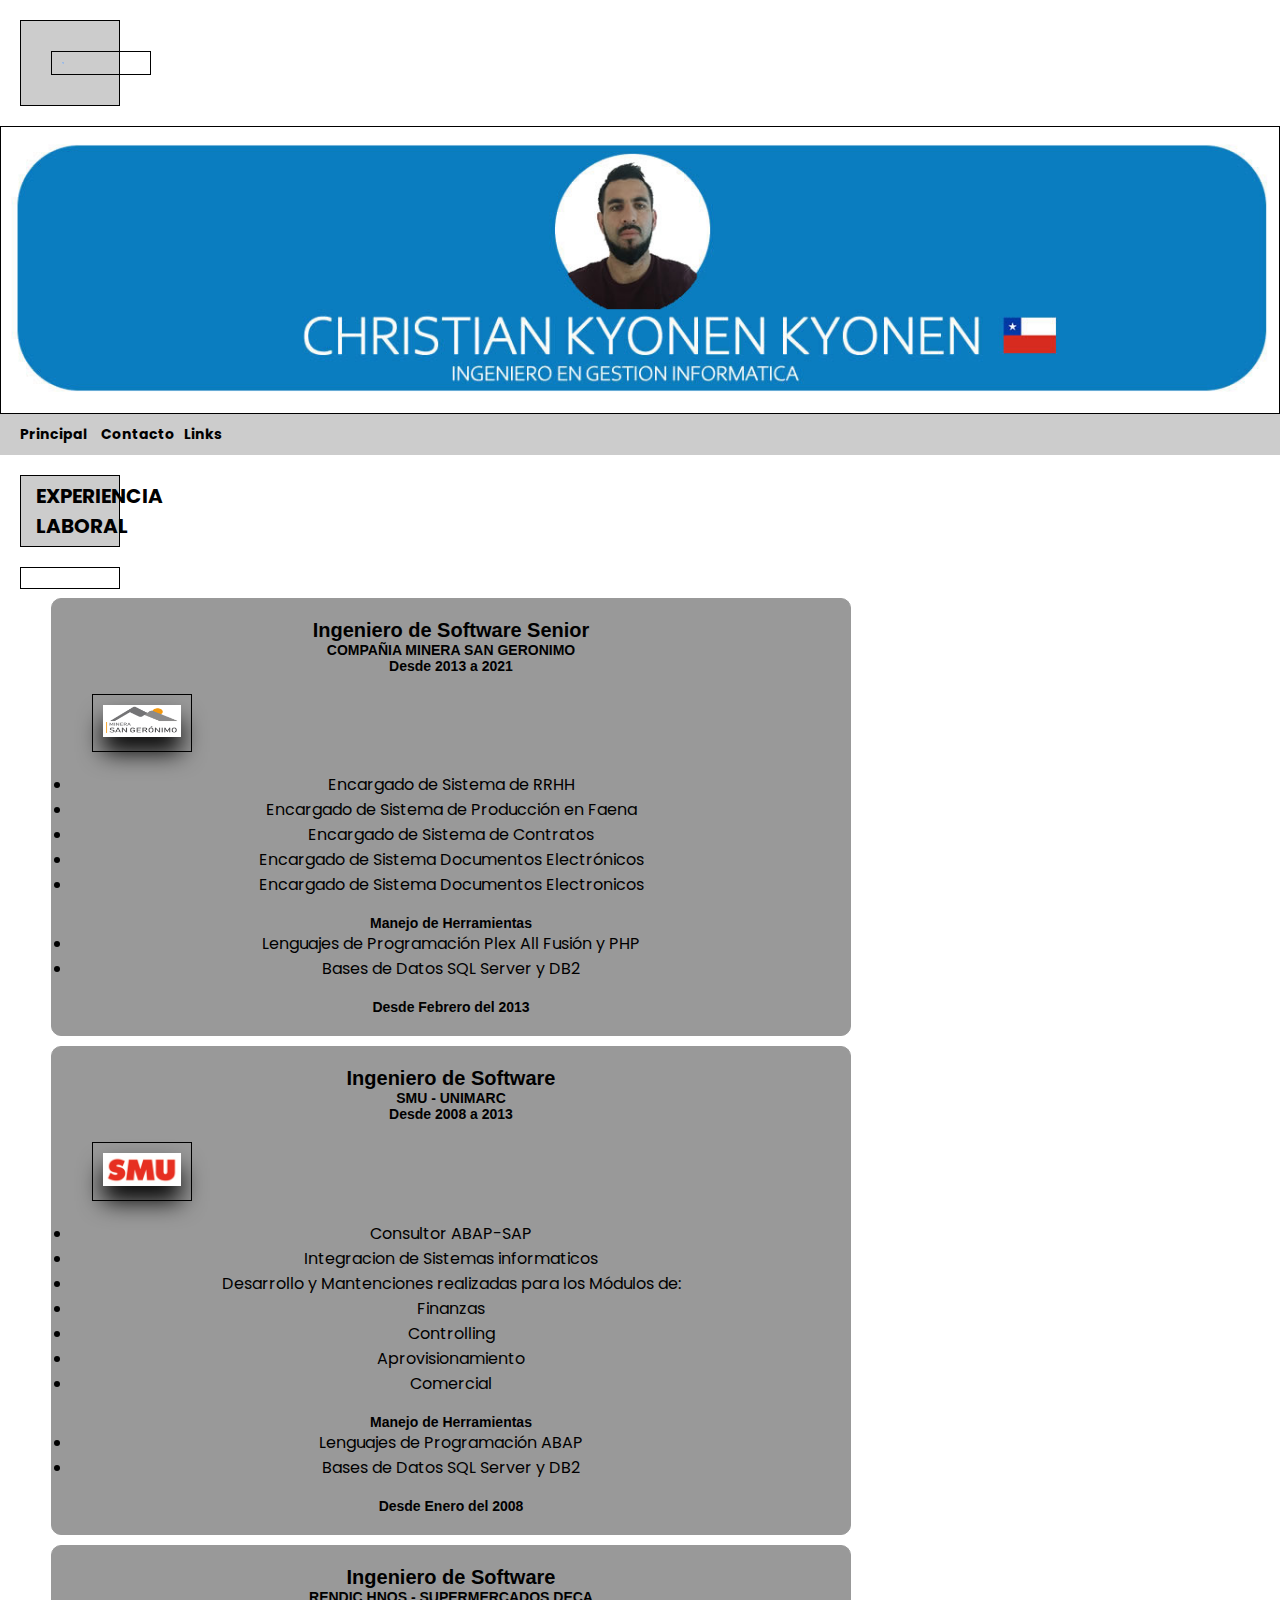
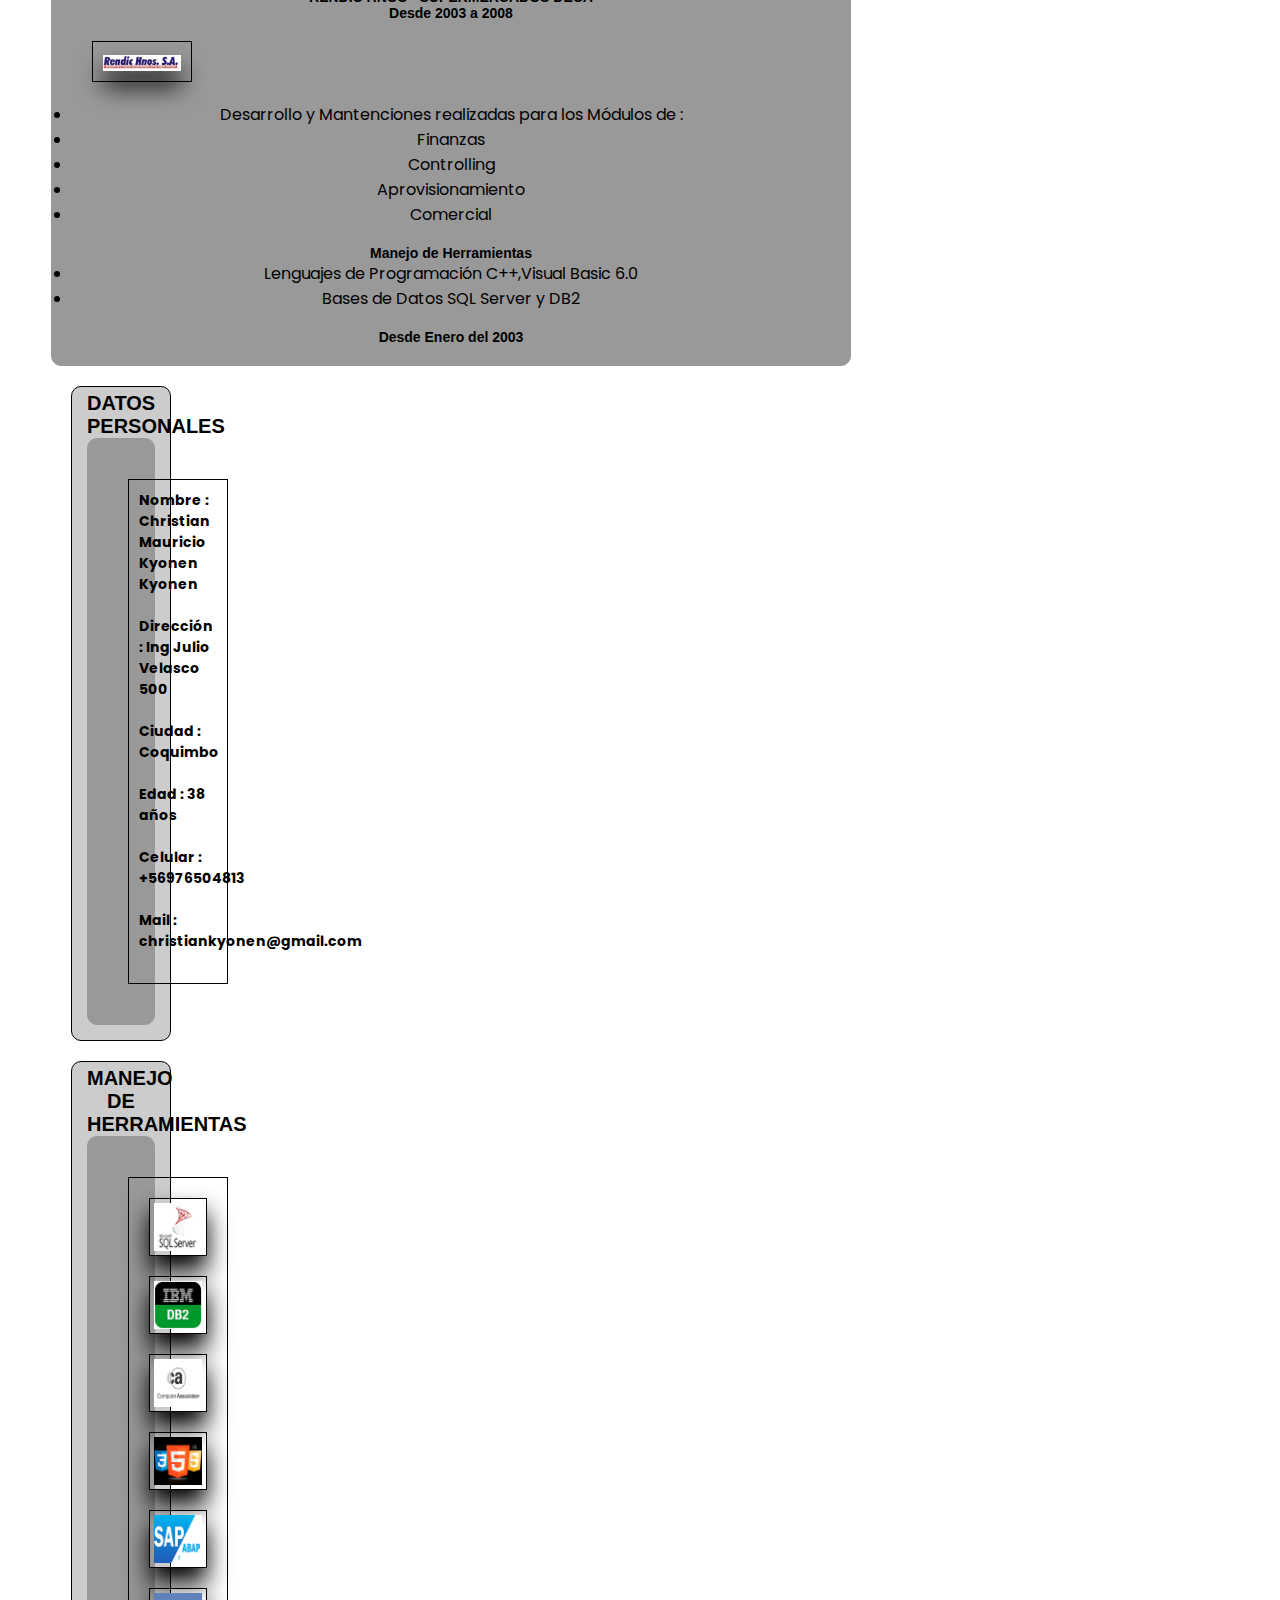
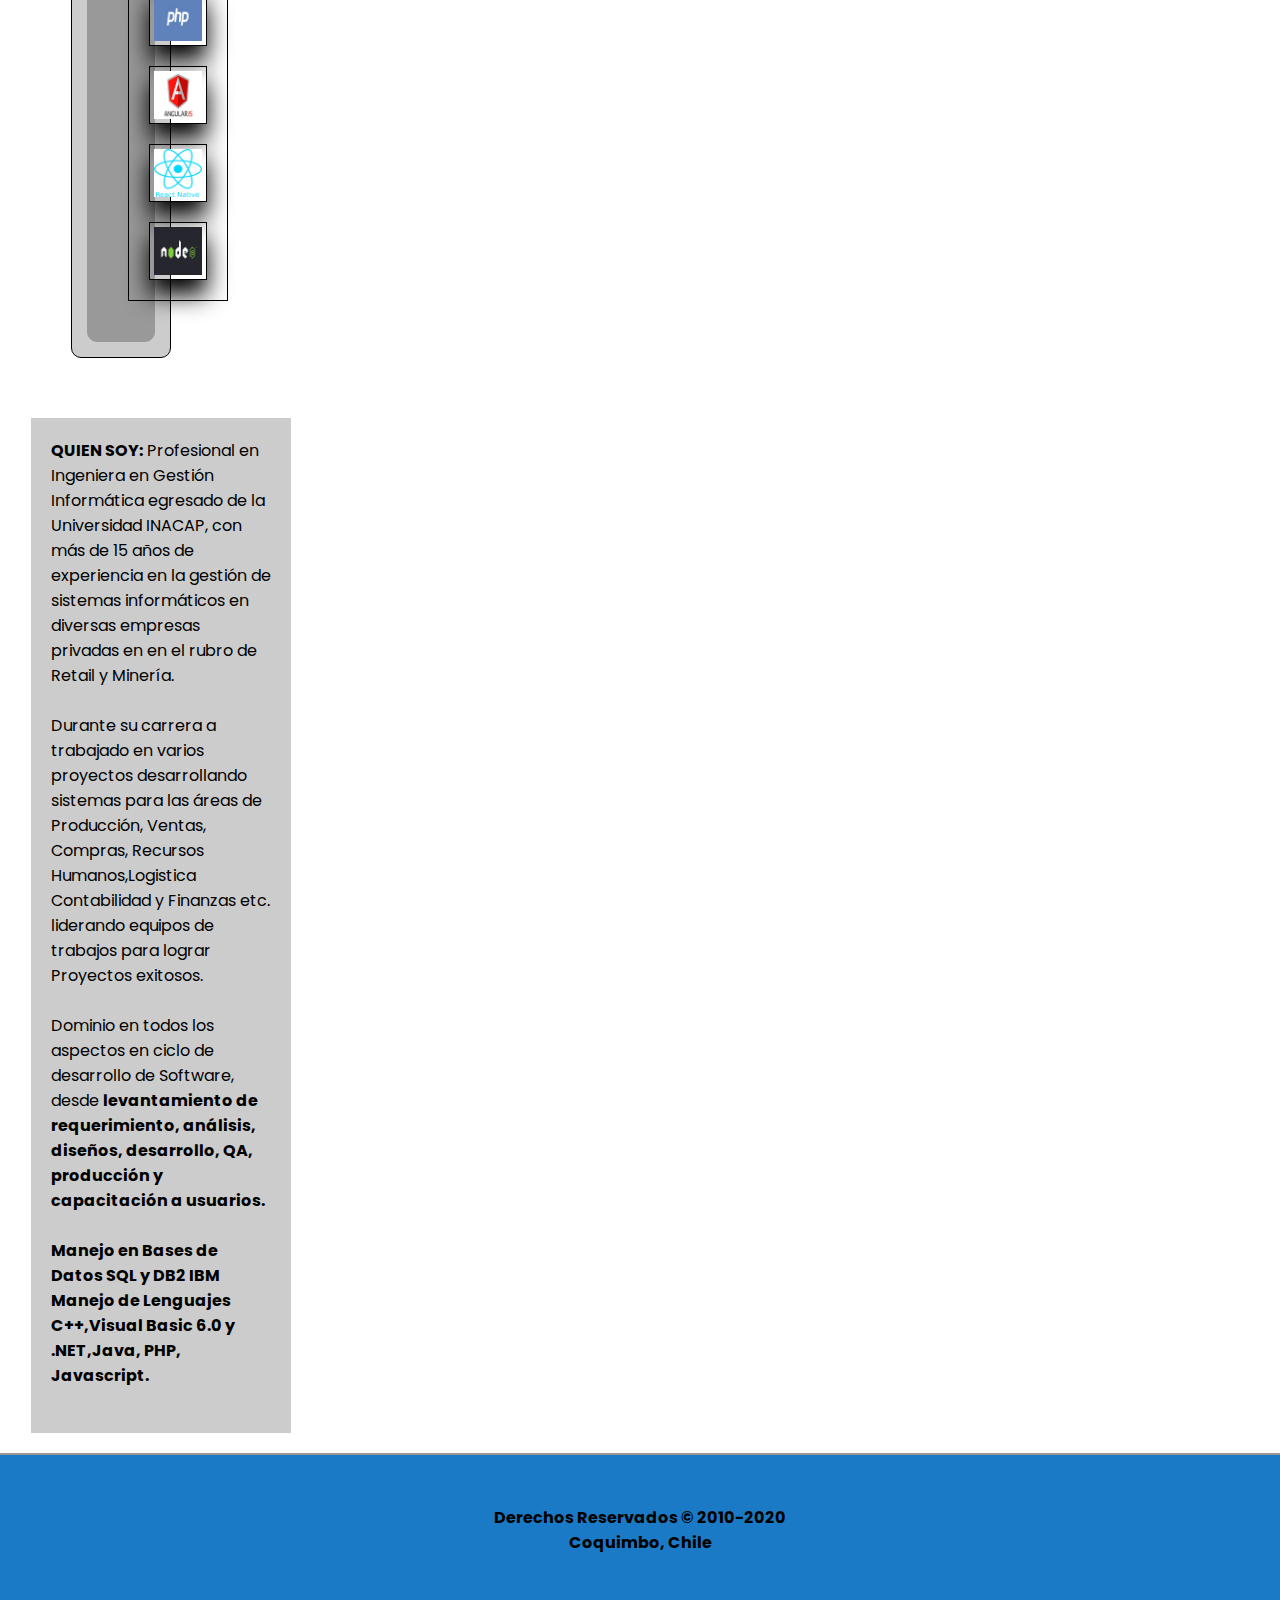
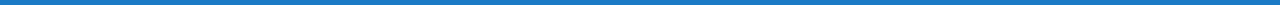
<file: index.html>
<!DOCTYPE html>
<html lang="es">

    <head>
        <meta charset="UTF-8">
        <title>Principal</title>
        <link href="https://fonts.googleapis.com/css?family=Poppins" rel="stylesheet">
        <link rel="stylesheet" href="estilo.css">
    </head>



    <body>



    <div class="banner" >
        <div class="logo" >  <a href="https://github.com/ckyonen/Proyecto_Final_Kyonen" > <img src="img/git_hub.png" >  </a> </div>
    </div>


    <div id="agrupar">
         <header id="cabecera">
               <img src="img/Header.jpg">
          </header>
    </div>




        <nav id="menu">
            <ul>
                <li><a href="index.html">Principal</a></li>
                <li><a href="Formulario.html">Contacto</a></li>
                <div class="dropdown">
                    <button class="dropbtn">Links</button>
                    <div class="dropdown-content">
                        <a href="https://www.linkedin.com/in/christian-kyonen-40253156/">Linkedin</a>
                        <a href="https://api.whatsapp.com/send?phone=56976504813&text=Hola,%20Mi%20nombre%20es%20Christian%20Kyonen">Whatsapp</a>

                    </div>
                </div>
            </ul>
        </nav>



        <div id="contenedor-barra">
            <h1>EXPERIENCIA LABORAL</h1>
        </div>




      <div class="contenedor1">
        <section id="seccion">

            <article>
                <header>
                    <hgroup>
                        <h1>Ingeniero de Software Senior</h1>
                        <h2>COMPAÑIA MINERA SAN GERONIMO</h2>
                        <h2>Desde 2013 a 2021</h2>
                        <div class="logos" >
                            <img src="img/cmsg_logo.png">
                        </div>
                        <ul>
                            <li> Encargado de Sistema de RRHH</li>
                            <li> Encargado de Sistema de Producción en Faena</li>
                            <li> Encargado de Sistema de Contratos</li>
                            <li> Encargado de Sistema Documentos Electrónicos</li>
                            <li> Encargado de Sistema Documentos Electronicos</li>
                        </ul>
                        <br>
                        <h2>Manejo de Herramientas</h2>
                        <ul>
                            <li> Lenguajes de Programación Plex All Fusión y PHP</li>
                            <li> Bases de Datos SQL Server y DB2</li>
                        </ul>
                        <br>
                        <h2>Desde Febrero del 2013</h2>
                    </hgroup>
                </header>
            </article>




            <article>
                <header>
                    <hgroup>
                        <h1>Ingeniero de Software</h1>
                        <h2>SMU - UNIMARC</h2>
                        <h2>Desde 2008 a 2013</h2>
                        <div class="logos">
                        <img src="img/logo-smu.jpg" >
                        </div>

                        <ul>
                            <li> Consultor ABAP-SAP</li>
                            <li> Integracion de Sistemas informaticos</li>
                            <li> Desarrollo y Mantenciones realizadas para los Módulos de:</li>
                            <li> Finanzas</li>
                            <li> Controlling</li>
                            <li> Aprovisionamiento</li>
                            <li> Comercial</li>
                        </ul>
                        <br>
                        <h2>Manejo de Herramientas</h2>
                        <ul>
                            <li> Lenguajes de Programación ABAP</li>
                            <li> Bases de Datos SQL Server y DB2</li>
                        </ul>
                        <br>
                        <h2>Desde Enero del 2008</h2>
                    </hgroup>
                </header>
            </article>


            <article>
                <header>
                    <hgroup>
                        <h1>Ingeniero de Software</h1>
                        <h2>RENDIC HNOS - SUPERMERCADOS DECA</h2>
                        <h2>Desde 2003 a 2008</h2>
                        <div class="logos">
                            <img src="img/rendic.jpg" align="center" >
                        </div>
                        <ul>
                            <li> Desarrollo y Mantenciones realizadas para los Módulos de :</li>
                            <li> Finanzas</li>
                            <li> Controlling</li>
                            <li> Aprovisionamiento</li>
                            <li> Comercial</li>
                        </ul>
                        <br>
                        <h2>Manejo de Herramientas</h2>
                        <ul>
                            <li> Lenguajes de Programación C++,Visual Basic 6.0</li>
                            <li> Bases de Datos SQL Server y DB2</li>
                        </ul>
                        <br>
                        <h2>Desde Enero del 2003</h2>
                    </hgroup>
                </header>
            </article>




            <div id="contenedor-dp">
                <h1>DATOS PERSONALES</h1>

            <article>
                <header>

                    <hgroup>
                       <div class="dat_per">
                        <h2>Nombre : Christian Mauricio Kyonen Kyonen</h2>
                        <br>
                        <h2>Dirección : Ing Julio Velasco 500</h2>
                        <br>
                        <h2>Ciudad : Coquimbo</h2>
                        <br>
                        <h2>Edad : 38 años</h2>
                        <br>
                        <h2>Celular : +56976504813</h2>
                        <br>
                        <h2>Mail : christiankyonen@gmail.com</h2>
                        <br>
                       </div>


                    </hgroup>
                </header>
            </article>
            </div>




            <div id="contenedor-imagen">
                <h1>MANEJO DE HERRAMIENTAS</h1>


            <article>
                <header>

                    <hgroup>
                      <div class="gallery">
                          <div class="image"><span><img src="img/sql.png" alt="" ></span></div>
                          <div class="image"><span><img src="img/db2.png" alt="" ></span></div>
                          <div class="image"><span><img src="img/ca.png" alt="" ></span></div>
                          <div class="image"><span><img src="img/web.png" alt="" ></span></div>
                          <div class="image"><span><img src="img/sap.png" alt="" ></span></div>
                          <div class="image"><span><img src="img/php.png" alt="" ></span></div>
                          <div class="image"><span><img src="img/angular.png" alt="" ></span></div>
                          <div class="image"><span><img src="img/react.png" alt="" ></span></div>
                          <div class="image"><span><img src="img/node.png" alt="" ></span></div>


                      </div>
                    </hgroup>
                </header>
            </article>

            </div>





        </section>



        <aside id="columna">
            <p> <strong>QUIEN SOY:</strong>
                Profesional en Ingeniera en Gestión Informática egresado de la Universidad
                INACAP, con más de 15 años de experiencia en la gestión de sistemas informáticos
                en diversas empresas privadas en en el rubro de Retail y Minería.
            </p>
            <br>
            <p>
                Durante su carrera a trabajado en varios proyectos desarrollando sistemas
                para las áreas de Producción, Ventas, Compras, Recursos Humanos,Logistica
                Contabilidad y Finanzas etc. liderando equipos de trabajos para lograr
                Proyectos exitosos.
            </p>
            <br>
            <p>
                Dominio en todos los aspectos en ciclo de desarrollo de Software,
                desde <strong> levantamiento de requerimiento, análisis, diseños, desarrollo, QA,
                producción y capacitación a usuarios.</strong>
            </p>
            <br>
            <p><strong>
                Manejo en Bases de Datos SQL y DB2 IBM
                Manejo de Lenguajes C++,Visual Basic 6.0 y .NET,Java, PHP, Javascript.

            </p>
            <br>



        </aside>



      </div>




        <footer id="pie">
            Derechos Reservados &copy; 2010-2020
            <br>
            Coquimbo, Chile
        </footer>
    </body>
</html>
</file>
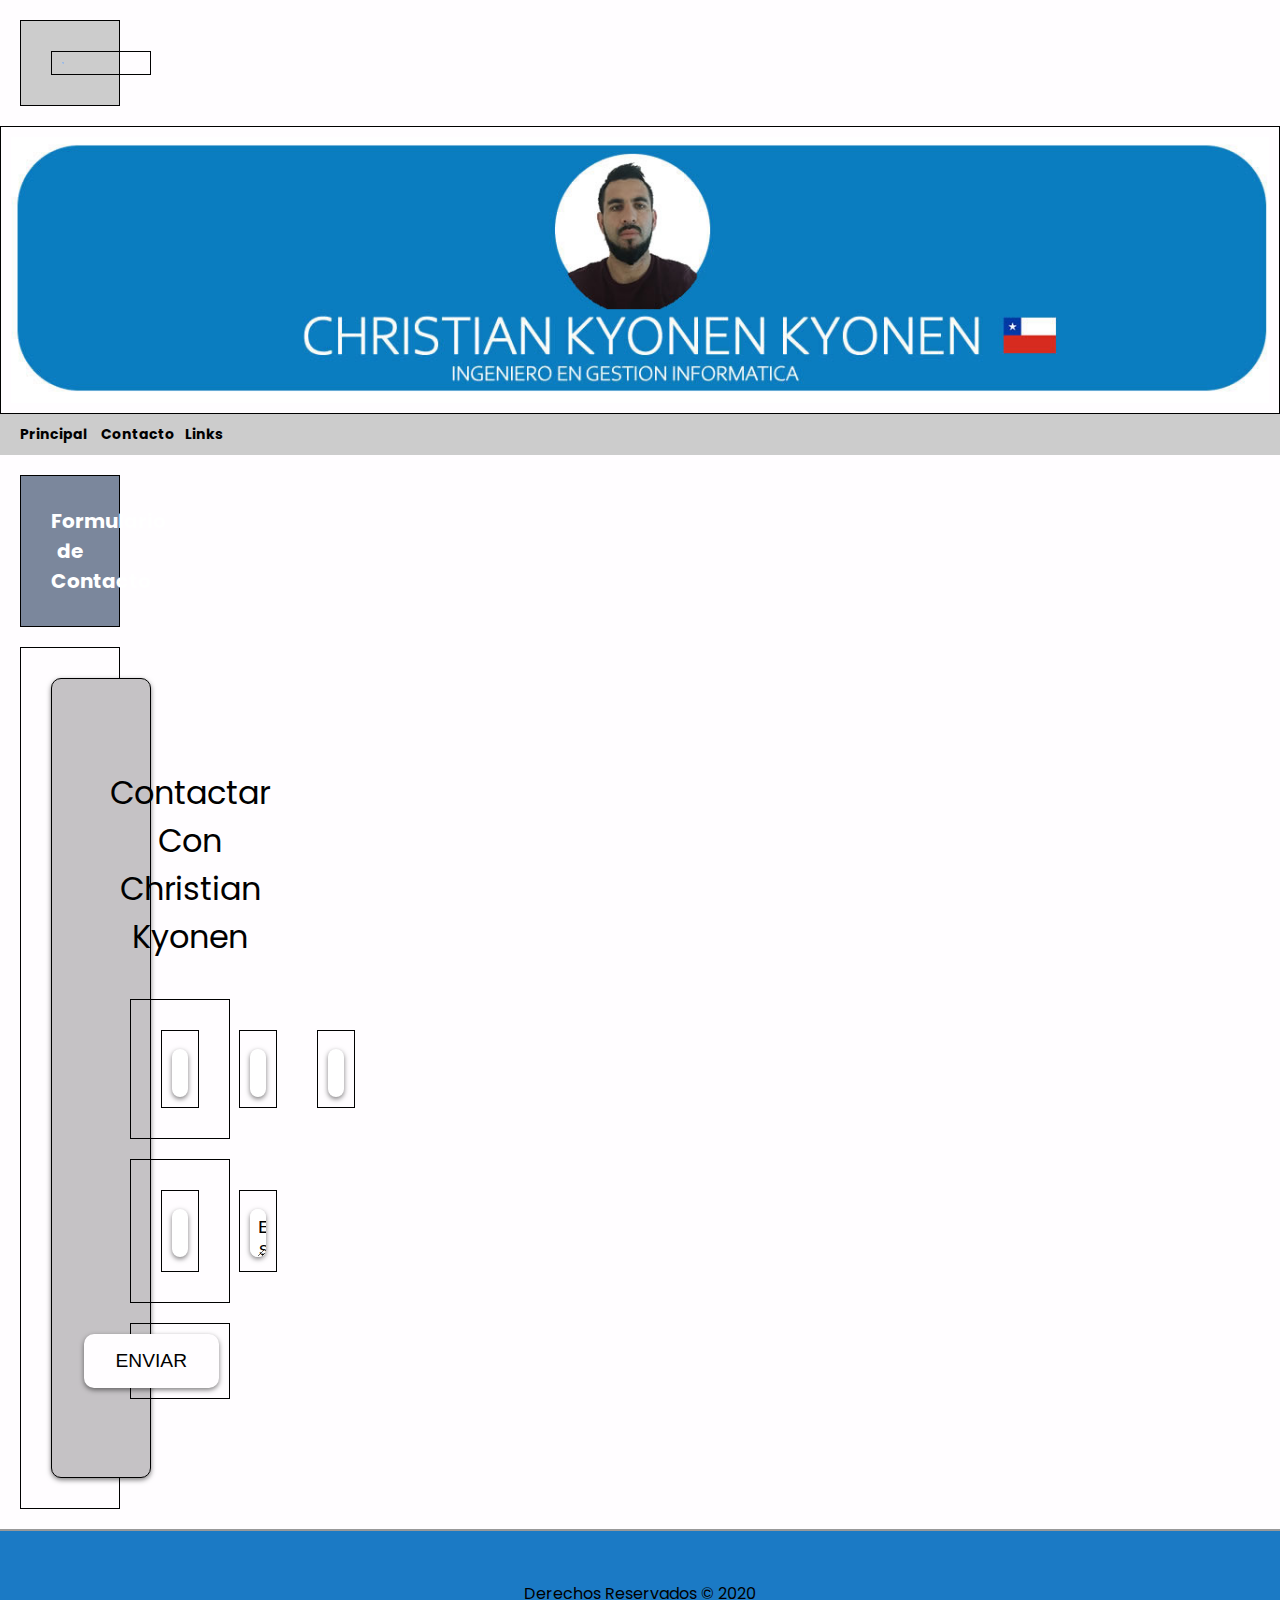
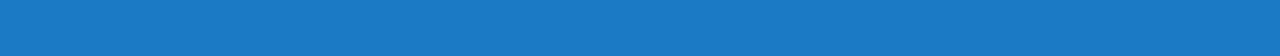
<file: Formulario.html>
<!DOCTYPE html>
<html lang="es">

<head>
    <meta charset="UTF-8">
    <meta name="viewport" content="width=device-width, initial-scale=1.0">
    <meta http-equiv="X-UA-Compatible" content="ie=edge">
    <title>Formulario de Contacto</title>
    <link rel="stylesheet" href="https://necolas.github.io/normalize.css/8.0.0/normalize.css">
    <link rel="stylesheet" href="https://use.fontawesome.com/releases/v5.4.1/css/all.css" integrity="sha384-5sAR7xN1Nv6T6+dT2mhtzEpVJvfS3NScPQTrOxhwjIuvcA67KV2R5Jz6kr4abQsz" crossorigin="anonymous">
    <link href="https://fonts.googleapis.com/css?family=Poppins" rel="stylesheet">

    <link rel="stylesheet" href="estilo.css">
    <link rel="stylesheet" href="estilo_css.css">


</head>



<body>





<div class="banner" >
    <div class="logo" >  <a href="https://github.com/ckyonen/Proyecto_Final_Kyonen" > <img src="img/git_hub.png" >  </a> </div>
</div>


<div id="agrupar">
    <header id="cabecera">
        <img src="img/Header.jpg">
    </header>
</div>




<nav id="menu">
    <ul>
        <li><a href="index.html">Principal</a></li>
        <li><a href="Formulario.html">Contacto</a></li>
        <div class="dropdown">
            <button class="dropbtn">Links</button>
            <div class="dropdown-content">
                <a href="https://www.linkedin.com/in/christian-kyonen-40253156/">Linkedin</a>
                <a href="https://api.whatsapp.com/send?phone=56976504813&text=Hola,%20Mi%20nombre%20es%20Christian%20Kyonen">Whatsapp</a>

            </div>
        </div>
    </ul>
</nav>








<div class="contenedor-barra">
    <h1>Formulario de Contacto</h1>
</div>



<div class="contenedor1">

    <div class="bg-gris contenedor sombra">
        <form id="contacto" action="#">

            <legend>Contactar Con Christian Kyonen</legend>
            <br>

            <div class="campos">
                <div class="campo">
                    <input
                            type="text"
                            placeholder="Nombre"
                            id="nombre"
                    >
                </div>

                <div class="campo">
                    <input
                            type="text"
                            placeholder="Empresa"
                            id="empresa"
                    >
                </div>

                <div class="campo">
                    <input
                            type="tel"
                            placeholder="Telefono"
                            id="telefono"
                    >
                </div>

            </div>



            <div class="campos">

                <div class="campo">
                    <input
                            type="email"
                            placeholder="Mail"
                            id="mail"
                    >
                </div>

                <div class="campo">

                    <textarea name="comentario" rows="5" cols="50" id="comentario">Escribe aquí tu comentario:

                    </textarea>

                </div>



            </div>



            <div class="campo enviar">

                <input type="hidden" id="accion" value="crear">
                <input type="submit" value="Enviar">
            </div>



        </form>
    </div>





</div>




<footer id="pie">
    Derechos Reservados &copy; 2020
</footer>





<script src="js/bt_guardar.js"></script>

</body>
</html>
</file>
<file: estilo.css>
:root {
    --primario: #fffdff;
    --secundario: #c5c2c5;
    --primarioOscuro : rgb(123, 135, 156);
    --fuentePrimaria : 'Arial', Helvetica, sans-serif;
    --fuenteSecundaria : 'Poppins', sans-serif;
    --titulo: #1b7ac5;
}


* {
    margin: 0px;
    padding: 0px;
}

h1{
    font: bold 20px verdana, sans-serif
}

h2{
    font: bold 14px verdana, sans-serif
}

header, section, footer, aside, nav, article, figure, figcaption, hgroup{
    display: block;
}

body{
    text-align: center;
}

#agrupar{
    width: 100%;
    margin: 0px auto;
    text-align: left;
}

#cabecera{
    background: white;
    border: 0px solid #000000;
    padding: 0px;
}

.banner {
    width: 100%;
    background: #CCCCCC;
    margin: 0px auto;
    text-align: right;

}

.banner .logo img {
    width: 3%;
    display: flex ;
    flex-flow: row-reverse wrap;
}


.banner .logo:hover img{
    border-radius:50%;
    -webkit-border-radius:50%;
    box-shadow: 0px 0px 15px 15px #7a7dde;
    -webkit-box-shadow: 0px 0px 15px 15px #7a7dde;
    transform: rotate(360deg);
    -webkit-transform: rotate(360deg);
}


#menu{
    background: #CCCCCC;
    padding: 5px 15px;
    text-align: left;
}

#menu li{
    display: inline-block;
    list-style: none;
    padding: 5px;
    font: bold 14px verdana, sans-serif;
    font-family: var(--fuenteSecundaria);
}


#contenedor-barra {
    background: #CCCCCC;
    padding: 5px 15px;
    text-align: center;


}


#contenedor-barra h1 {
    font-family: var(--fuenteSecundaria);
}




#contenedor-imagen {
    background: #CCCCCC;
    padding: 5px 15px;
    text-align: center;
    border-radius: 10px;
}

#contenedor-dp {
    background: #CCCCCC;
    padding: 5px 15px ;
    text-align: center;
    border-radius: 10px;
    margin-bottom: 10px ;
    font: bold 14px verdana, sans-serif;
    font-family: var(--fuenteSecundaria);
}

#contenedor-dp2 {
    background: #CCCCCC;
    padding: 5px 15px ;
    text-align: center;
    border-radius: 10px;
    margin-bottom: 10px ;
    font: bold 14px verdana, sans-serif;
    font-family: var(--fuenteSecundaria);
}





#contenedor-dp h2{
    text-align: left;
    font: bold 14px verdana, sans-serif;
    font-family: var(--fuenteSecundaria);
}


.gallery{
    display: flex ;
    flex-wrap: wrap;
    padding: 5px 15px ;
}


.gallery .image{
    padding: 4px;
    box-shadow: 0px 15px 25px;
    margin-top: 10px;
    margin-bottom: 10px;
    margin-right: 10px;
    margin-left: 10px;
}

.gallery .image span{
    display: flex ;
    width: 100%;
    overflow: hidden;
}

.gallery .image img {
    width: 100%;
    transition: all 0.3s ease;
}

.gallery .image:hover img{
    transform: scale(1.1);
}


#seccion {
    float: left;
    width: 800px;
    margin: 20px;
}


#columna {
    float: left;
    width: 220px;
    margin: 20px 0px;
    padding: 20px;
    background: #CCCCCC;
    text-align: left;
    font-family: var(--fuenteSecundaria);
}

#pie{
    clear: both;
    text-align: center;
    border-top: 2px solid #999999;
    font-family: var(--fuenteSecundaria);
    background: #1b7ac5;
    padding: 50px 15px;

}


img{
    width: 100%;

}

article{
    background: #999999;
    border: 1px solid #999999;
    padding: 20px;
    margin-bottom: 10px;
    border-radius: 10px;
}



article ul li{
    font-family: var(--fuenteSecundaria);
}


article footer{
    text-align: right;
}

figcaption{
    font: italic 14px verdana, sans-serif;
}

div:not(.dropdown, .dropdown-content) {
    width: 100px;
    margin: 20px;
    padding: 10px;
    border: 1px solid #000000;
   -moz-box-sizing: border-box; 
   -webkit-box-sizing: border-box;
   box-sizing: border-box;
}


@media (max-width : 1000px) {
    #columna {
        display: none;
    }

    #seccion {
        width: calc(100% - 40px);
    }

    hgroup h1 {
        font: bold 15px verdana, sans-serif;
    }

    hgroup h2 {
        font: bold 10px verdana, sans-serif;
    }


    #menu li {
        display: block;
    }

}


.contenedor {
    background: #999999;
    border: 1px solid #999999;
    padding: 20px;
    margin-bottom: 10px;
    border-radius: 10px;
    display: flex;
    justify-content: space-between;
}


.logos {
    width: 30%;
    align-items: center;
    padding-top: 30px;
    padding-right: 260px;
    padding-bottom: 30px;
    padding-left: 260px;
}


.logos img{
    box-shadow: 0px 15px 25px;
}


.dropdown{
    display: inline-block;
}

.dropbtn{
    background-color: transparent;
    font: bold 14px verdana, sans-serif;
    font-family: var(--fuenteSecundaria);
    border: none;
}

.dropdown-content{
    display: none;
    position: absolute;
    background-color: #cccccc;
    box-shadow: 0px 8px 16px 0px rgba(0, 0, 0, 0.2);
}

.dropdown-content a{
    color: black;
    padding: 12px 16px;
    text-decoration: none;
    display: block;
    font: bold 14px verdana, sans-serif;
    font-family: var(--fuenteSecundaria);
}

.dropdown:hover .dropdown-content{
    display: block;
}

.dropdown-content a:hover{
    background-color: #dddddd;
}

#menu ul li a{
    text-decoration: none;
    color: black;
}
</file>
<file: estilo_css.css>
/** Custom Properties **/
:root {
    --primario: #fffdff;
    --secundario: #c5c2c5;
    --primarioOscuro : rgb(123, 135, 156);
    --fuentePrimaria : 'Arial', Helvetica, sans-serif;
    --fuenteSecundaria : 'Poppins', sans-serif;
}

html {
    box-sizing: border-box;
}
*, *:before, *:after {
    box-sizing: inherit;
}

body {
    background-color: var(--primario);
    font-family: var(--fuentePrimaria);
}
.contenedor {
    max-width: 1100px;
    margin: 0 auto;
}
.bg-gris {
    background-color: var(--secundario);
}
.bg-blanco {
    background-color: #ffffff;
}
.barra {
    display: grid;
    grid-template-columns: 100px 1fr;
    align-items: center;
}
/** Botones **/
.btn {
    font-size: 2rem;
    text-decoration: none;
}
.btn:hover {
    cursor: pointer;
}
.btn-editar {
    color: var(--secundario);
}
.btn-borrar{
    color: var(--primario);
}
.volver {
    background-color: var(--secundario);
    border-radius: 5px;
    text-align: center;
    color: #000000;
    font-weight: 700;
    font-size: 1.2rem;
    padding: .5rem;
}


.sombra {
    -webkit-box-shadow: 0px 2px 5px 0px rgba(0,0,0,.5);
    -moz-box-shadow: 0px 2px 5px 0px rgba(0,0,0,.5);
    box-shadow: 0px 2px 5px 0px rgba(0,0,0,.5);
    border-radius: 10px;
}
h1, h2 {
    font-family: var(--fuenteSecundaria);
    text-align: center;
    margin: 0;
}
h1 {
    padding: 20px;
    color: white;
}
h2 {
    font-size: 2rem;
    color: var(--primario);
}

.contenedor-barra {
    background-color: var(--primarioOscuro);
}

/** Formulario **/
form {
    padding: 3rem;
    margin-top: 2rem;
}
form legend {
    font-family: var(--fuenteSecundaria);
    font-size: 2rem;
    text-align: center;
}
legend span {
    font-size: 1rem;
    margin-top: 1rem;
    margin-bottom: 2rem;
    clear: both;
    display: block;
}
@media (min-width:768px) {
    .campos {
        display: flex;
        justify-content: space-between;
    }
    .campo {
        flex: 0 0 calc(33.3% - 1rem );
    }
}
.campo {
    padding: .5rem 0;

}
.campo label {
    font-size: 1.2rem;
}
.campo input[type="text"],
.campo input[type="email"],
.campo textarea[name="comentario"],
.campo input[type="tel"] {
    width:100%;
    border:none;
    padding: .5rem;
    height: 3rem;
    margin-top: .5rem;
    font-size: 1.2rem;
    -webkit-box-shadow: 0px 2px 5px 0px rgba(0,0,0,.5);
    -moz-box-shadow: 0px 2px 5px 0px rgba(0,0,0,.5);
    box-shadow: 0px 2px 5px 0px rgba(0,0,0,.5);
    border-radius: 10px;
}
.enviar {
    display: flex;
    justify-content: flex-end;
}
.campo input[type="submit"]{
    background-color: var(--primario);
    border: none;
    color: black;
    padding: 1rem 2rem;
    text-transform: uppercase;
    font-size: 1.2rem;
    transition: background-color .5s ease-in-out;
    flex: 1;
    -webkit-box-shadow: 0px 2px 5px 0px rgba(0,0,0,.5);
    -moz-box-shadow: 0px 2px 5px 0px rgba(0,0,0,.5);
    box-shadow: 0px 2px 5px 0px rgba(0,0,0,.5);
    border-radius: 10px;

}
.campo input[type="submit"]:hover{
    cursor: pointer;
    background-color: var(--primarioOscuro);
}
@media (min-width:768px) {
    .campo input[type="submit"]{
        flex: 0 0 auto;
    }
}





/** Notificaciones **/
.notificacion {
    position: fixed;
    top: 1rem;
    right: 1rem;
    padding: 1rem 3rem;
    opacity: 0;
    transition: opacity .5s ease;
}
.visible {
    opacity: 1;
}
/** Colores de la notificacion**/
.correcto {
    background-color: rgb(179,241, 117);
    color: green;
}
.error {
    background-color: rgb(238, 148, 166);
    color: rgb(163, 0, 33);
}
</file>
